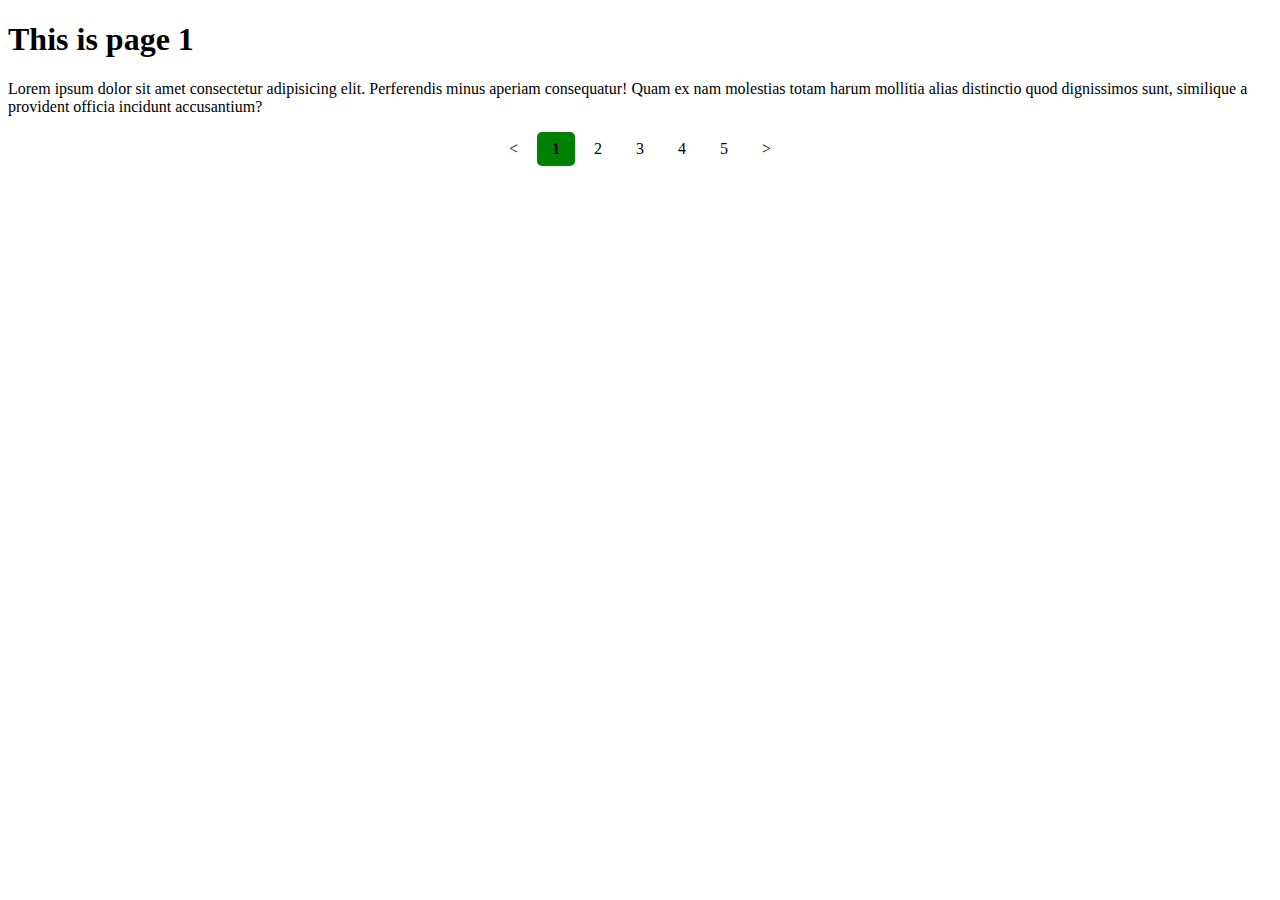
<file: index.html>
<!DOCTYPE html>
<html lang="en">
<head>
    <meta charset="UTF-8">
    <meta name="viewport" content="width=device-width, initial-scale=1.0">
    <title>Document</title>
    <link rel="stylesheet" href="style.css">
</head>
<body>
    <!--pagination  = method by which a document is seperated into pages,
        and number are given


    -->
    <h1>This is page 1</h1>
    <p>Lorem ipsum dolor sit amet consectetur adipisicing elit. Perferendis minus aperiam consequatur! Quam ex nam molestias totam harum mollitia alias distinctio quod dignissimos sunt, similique a provident officia incidunt accusantium?</p>


    <div class="pagination">
        <a href="index.html"><</a>
        <a href="index.html" class="active">1</a>
        <a href="page2.html">2</a>
        <a href="page3.html">3</a>
        <a href="page4.html">4</a>
        <a href="page5.html">5</a>
        <a href="page2.html">></a>
    </div>
        

    
</body>
</html>
</file>
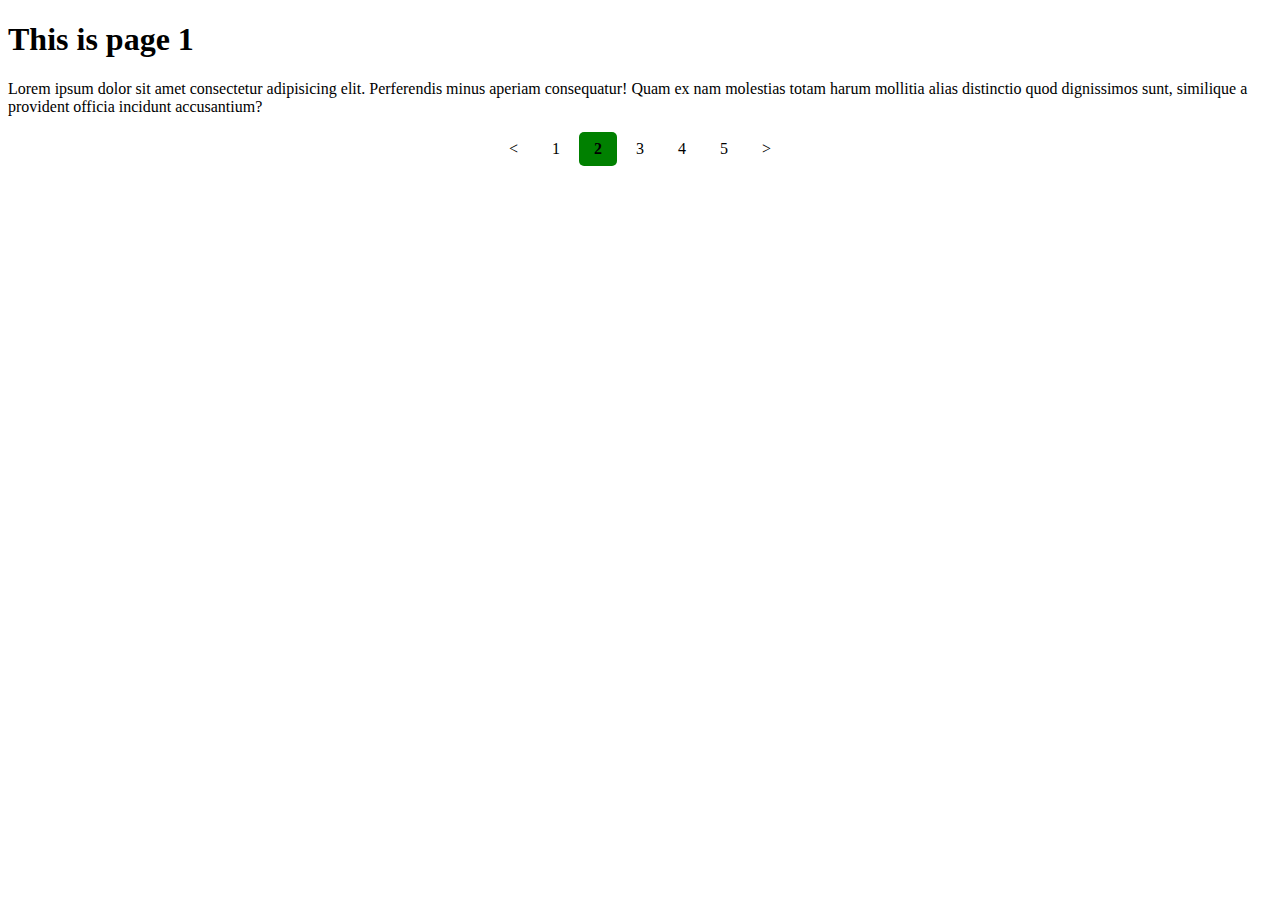
<file: page2.html>
<!DOCTYPE html>
<html lang="en">
<head>
    <meta charset="UTF-8">
    <meta name="viewport" content="width=device-width, initial-scale=1.0">
    <title>Document</title>
    <link rel="stylesheet" href="style.css">
</head>
<body>
    <!--pagination  = method by which a document is seperated into pages,
        and number are given


    -->
    <h1>This is page 1</h1>
    <p>Lorem ipsum dolor sit amet consectetur adipisicing elit. Perferendis minus aperiam consequatur! Quam ex nam molestias totam harum mollitia alias distinctio quod dignissimos sunt, similique a provident officia incidunt accusantium?</p>


    <div class="pagination">
        <a href="index.html"><</a>
        <a href="index.html">1</a>
        <a href="page2.html" class="active">2</a>
        <a href="page3.html">3</a>
        <a href="page4.html">4</a>
        <a href="page5.html">5</a>
        <a href="page3.html">></a>
    </div>
        

    
</body>
</html>
</file>
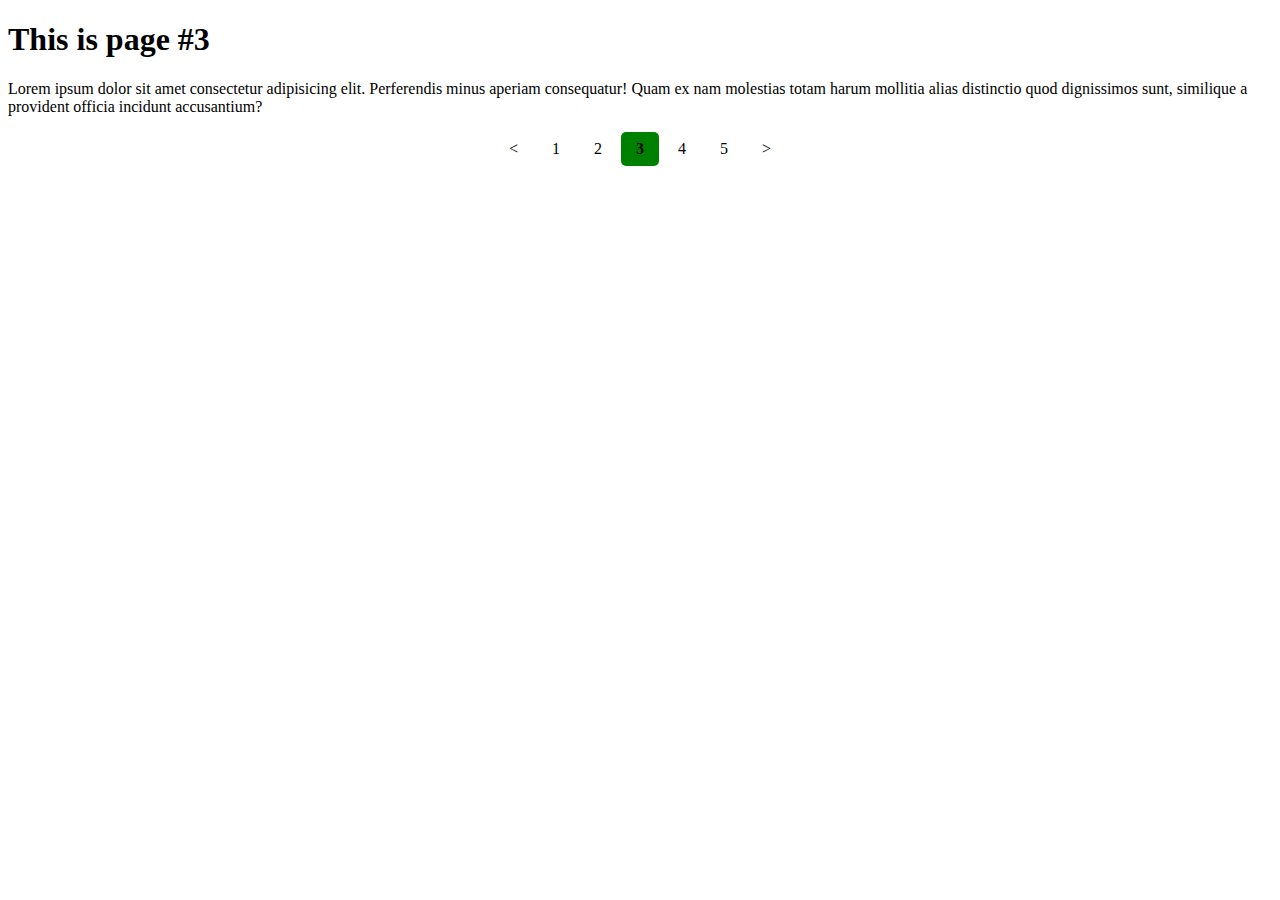
<file: page3.html>
<!DOCTYPE html>
<html lang="en">
<head>
    <meta charset="UTF-8">
    <meta name="viewport" content="width=device-width, initial-scale=1.0">
    <title>Document</title>
    <link rel="stylesheet" href="style.css">
</head>
<body>
    <!--pagination  = method by which a document is seperated into pages,
        and number are given


    -->
    <h1>This is page #3</h1>
    <p>Lorem ipsum dolor sit amet consectetur adipisicing elit. Perferendis minus aperiam consequatur! Quam ex nam molestias totam harum mollitia alias distinctio quod dignissimos sunt, similique a provident officia incidunt accusantium?</p>


    <div class="pagination">
        <a href="index.html"><</a>
        <a href="index.html">1</a>
        <a href="page2.html">2</a>
        <a href="page3.html"class="active">3</a>
        <a href="page4.html">4</a>
        <a href="page5.html">5</a>
        <a href="page4.html">></a>
    </div>
        

    
</body>
</html>
</file>
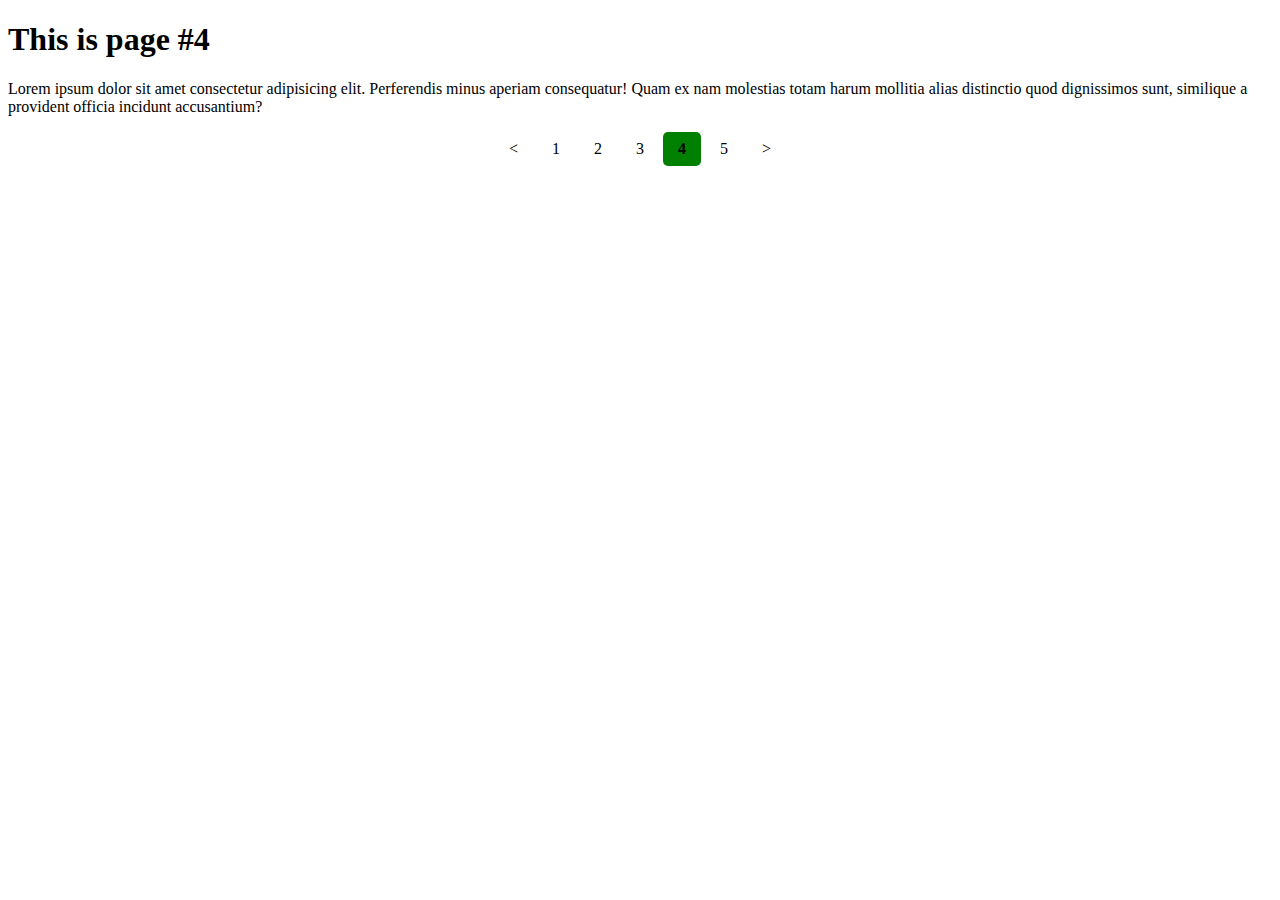
<file: page4.html>
<!DOCTYPE html>
<html lang="en">
<head>
    <meta charset="UTF-8">
    <meta name="viewport" content="width=device-width, initial-scale=1.0">
    <title>Document</title>
    <link rel="stylesheet" href="style.css">
</head>
<body>
    <!--pagination  = method by which a document is seperated into pages,
        and number are given


    -->
    <h1>This is page #4</h1>
    <p>Lorem ipsum dolor sit amet consectetur adipisicing elit. Perferendis minus aperiam consequatur! Quam ex nam molestias totam harum mollitia alias distinctio quod dignissimos sunt, similique a provident officia incidunt accusantium?</p>


    <div class="pagination">
        <a href="index.html"><</a>
        <a href="index.html">1</a>
        <a href="page2.html">2</a>
        <a href="page3.html">3</a>
        <a href="page4.html" class="active">4</a>
        <a href="page5.html">5</a>
        <a href="page5.html">></a>
    </div>
        

    
</body>
</html>
</file>
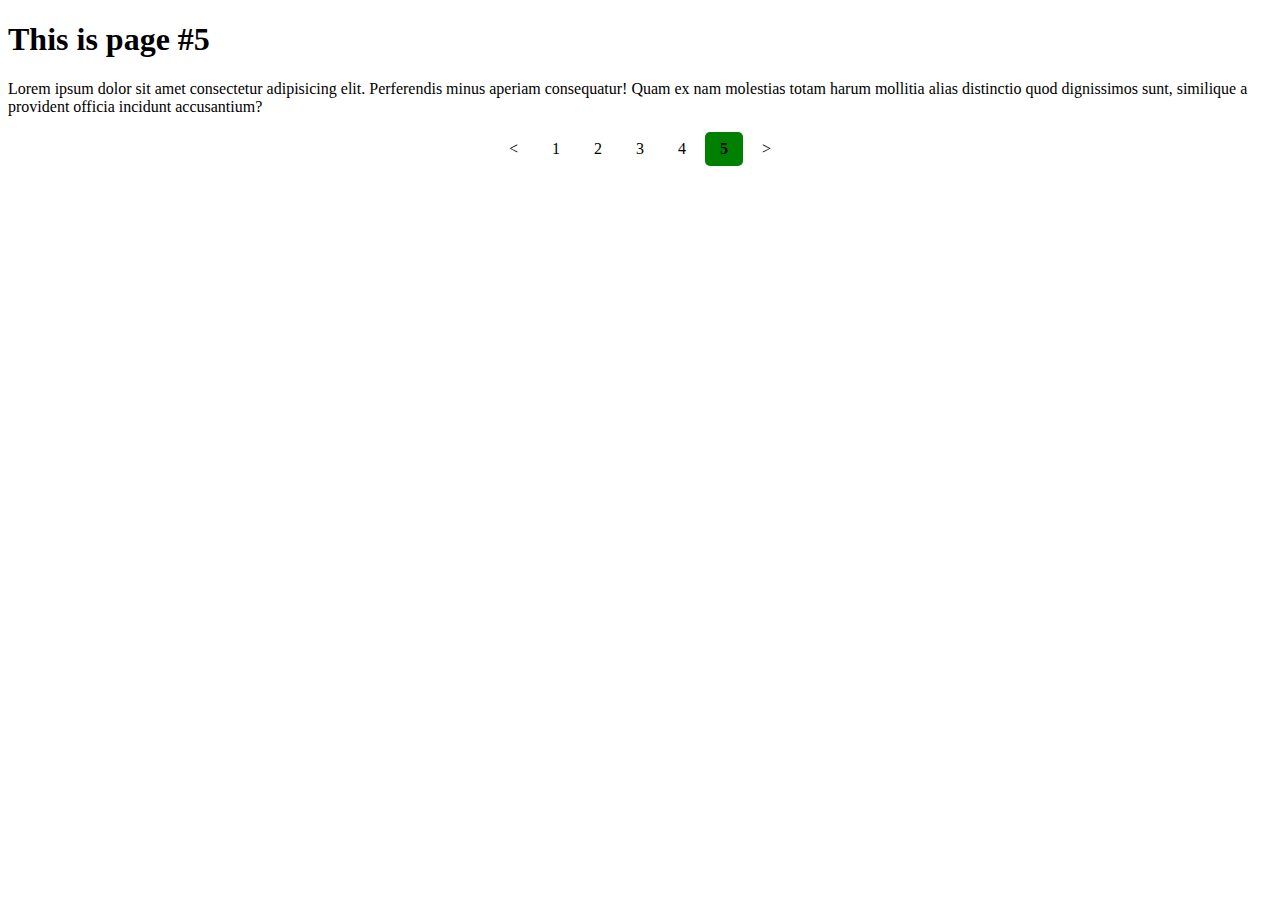
<file: page5.html>
<!DOCTYPE html>
<html lang="en">
<head>
    <meta charset="UTF-8">
    <meta name="viewport" content="width=device-width, initial-scale=1.0">
    <title>Document</title>
    <link rel="stylesheet" href="style.css">
</head>
<body>
    <!--pagination  = method by which a document is seperated into pages,
        and number are given

  
    -->
    <h1>This is page #5</h1>
    <p>Lorem ipsum dolor sit amet consectetur adipisicing elit. Perferendis minus aperiam consequatur! Quam ex nam molestias totam harum mollitia alias distinctio quod dignissimos sunt, similique a provident officia incidunt accusantium?</p>


    <div class="pagination">
        <a href="index.html"><</a>
        <a href="index.html">1</a>
        <a href="page2.html">2</a>
        <a href="page3.html">3</a>
        <a href="page4.html">4</a>
        <a href="page5.html" class="active">5</a>
        <a href="page5.html">></a>
    </div>
        

    
</body>
</html>
</file>
<file: style.css>
.pagination{
     text-align: center;
}
.pagination a{
   color: black; 
   text-decoration: none;
   padding: 8px 15px;
   display: inline-block;
}
.pagination a.active{
    background-color: green;
    font-weight: bold;  
    border-radius: 5px;
}
.pagination a:hover:not(.active){
    background-color: blue;
    border-radius: 5px;
}
</file>
